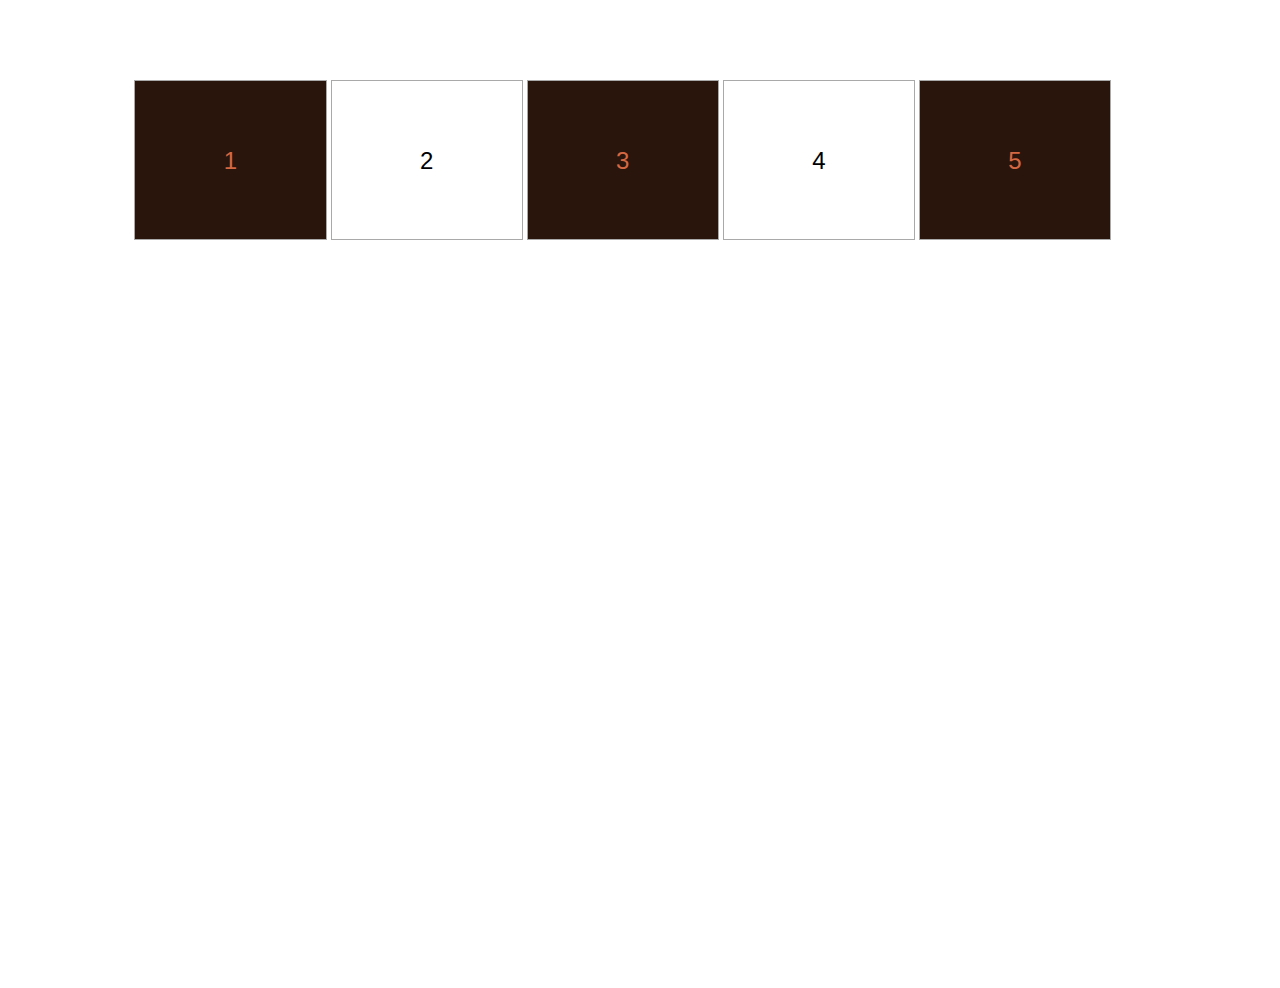
<file: 2-variables-in-css/index.html>
<!DOCTYPE html>
<html lang="en">

<head>
  <meta charset="UTF-8">
  <meta name="viewport" content="width=device-width, initial-scale=1.0">
  <meta name="author" content="Christine Campbell">
  <meta http-equiv="X-UA-Compatible" content="ie=edge">
  <title>Variables in CSS</title>
  <link rel="stylesheet" href="css/style.css">
</head>

<body>
  <ul>
    <li>1</li>
    <li>2</li>
    <li>3</li>
    <li>4</li>
    <li>5</li>
  </ul>

</body>

</html>
</file>
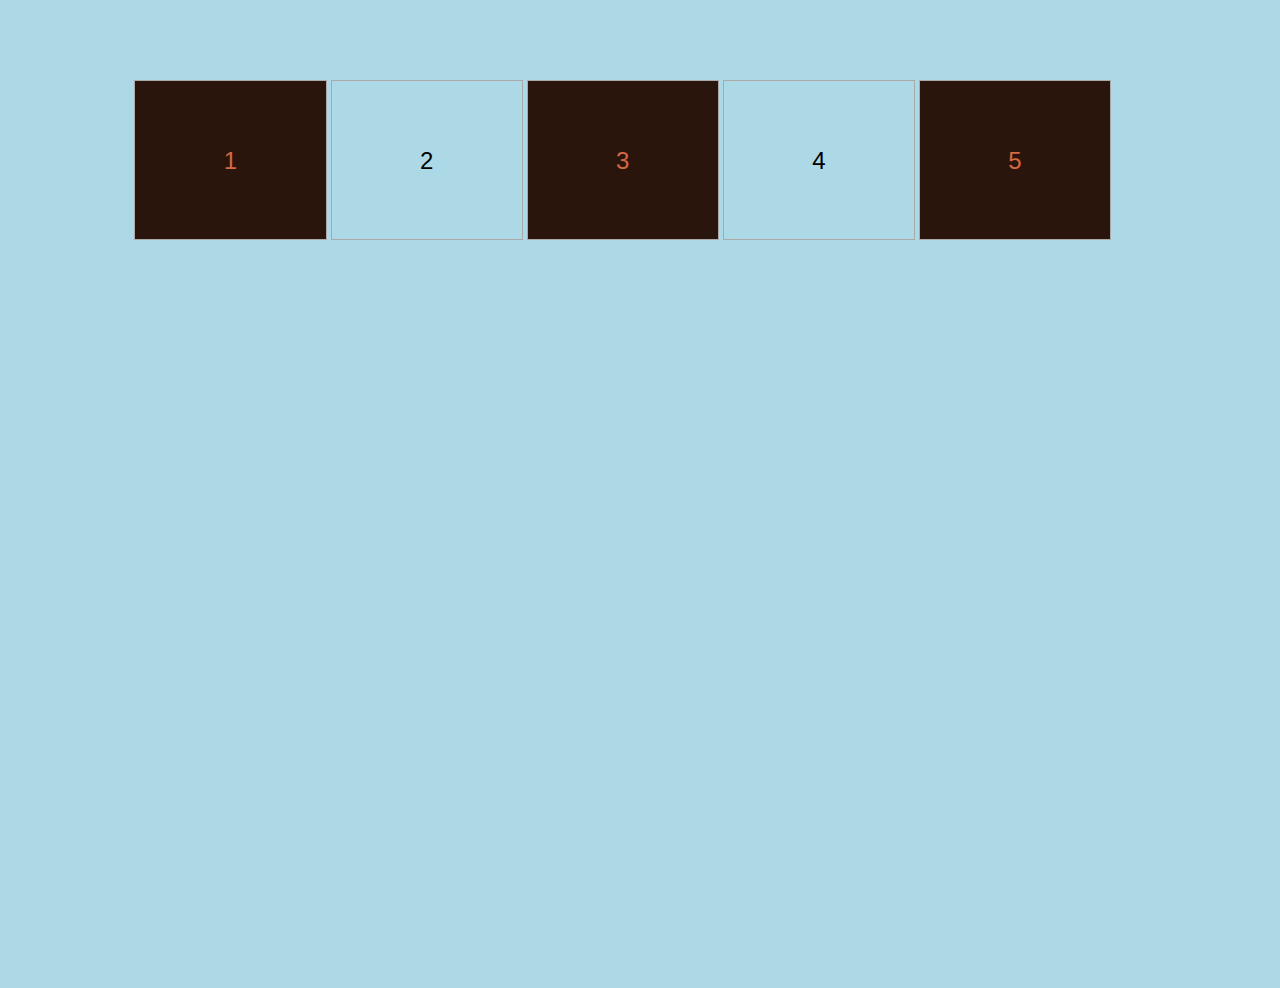
<file: 3-media-queries/index.html>
<!DOCTYPE html>
<html lang="en">

<head>
  <meta charset="UTF-8">
  <meta name="viewport" content="width=device-width, initial-scale=1.0">
  <meta name="author" content="Christine Campbell">
  <meta http-equiv="X-UA-Compatible" content="ie=edge">
  <title>Media queries</title>
  <link rel="stylesheet" href="css/style.css">
</head>

<body>
  <ul>
    <li>1</li>
    <li>2</li>
    <li>3</li>
    <li>4</li>
    <li>5</li>
  </ul>

</body>

</html>
</file>
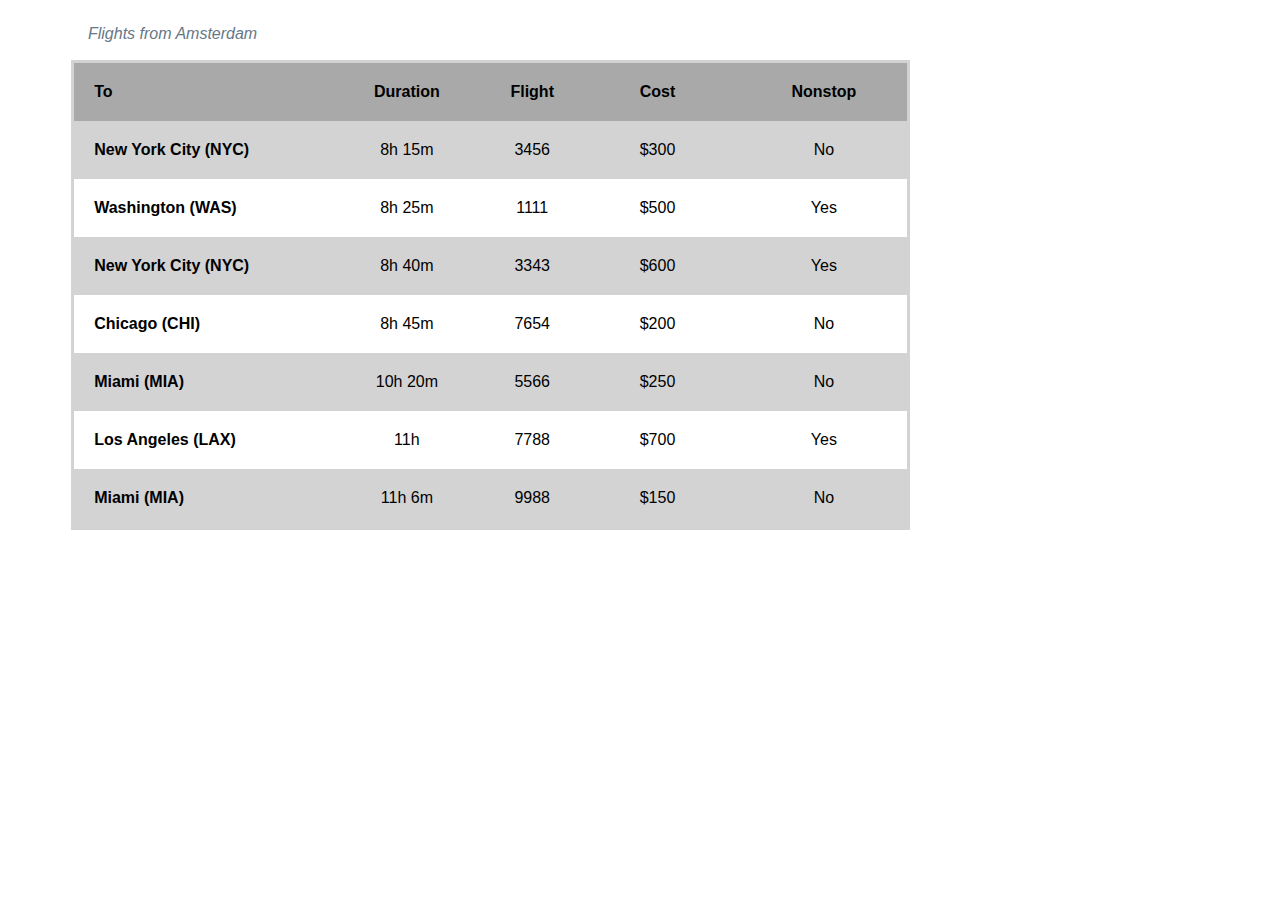
<file: 4-tabular-data/index.html>
<!DOCTYPE html>
<html lang="en">

<head>
    <meta charset="UTF-8">
    <meta name="viewport" content="width=device-width, initial-scale=1.0">
    <meta http-equiv="X-UA-Compatible" content="ie=edge">
    <title>Tabular Data</title>
    <link rel="stylesheet" href = "css/style.css">
</head>

<body>
    <div class="container">
        <table>
            <caption>Flights from Amsterdam</caption>
            <thead>
                <tr>
                    <th scope="col">To</th>
                    <th scope="col">Duration</th>
                    <th scope="col">Flight</th>
                    <th scope="col">Cost</th>
                    <th scope="col">Nonstop</th>
                </tr>
            </thead>
            <tbody>
                <tr>
                    <th scope="row">
                        New York City (NYC)
                    </th>
                    <td>
                        8h 15m
                    </td>
                    <td>
                        3456
                    </td>
                    <td>
                        $300
                    </td>
                    <td>
                        No
                    </td>
                </tr>
                <tr>
                    <th scope="row">
                        Washington (WAS)
                    </th>
                    <td>
                        8h 25m
                    </td>
                    <td>
                        1111
                    </td>
                    <td>
                        $500
                    </td>
                    <td>
                        Yes
                    </td>
                </tr>
                <tr>
                    <th scope="row">
                        New York City (NYC)</th>
                    <td>
                        8h 40m
                    </td>
                    <td>
                        3343
                    </td>
                    <td>
                        $600
                    </td>
                    <td>
                        Yes
                    </td>
                </tr>
                <tr>
                    <th scope="row">
                        Chicago (CHI)
                    </th>
                    <td>
                        8h 45m
                    </td>
                    <td>
                        7654
                    </td>
                    <td>
                        $200
                    </td>
                    <td>
                        No
                    </td>
                </tr>
                <tr>
                    <th scope="row">
                        Miami (MIA)
                    </th>
                    <td>
                        10h 20m
                    </td>
                    <td>
                        5566
                    </td>
                    <td>
                        $250
                    </td>
                    <td>
                        No
                    </td>
                </tr>
                <tr>
                    <th scope="row">
                        Los Angeles (LAX)
                    </th>
                    <td>
                        11h
                    </td>
                    <td>
                        7788
                    </td>
                    <td>
                        $700
                    </td>
                    <td>
                        Yes
                    </td>
                </tr>
                <tr>
                    <th scope="row">
                        Miami (MIA)
                    </th>
                    <td>
                        11h 6m
                    </td>
                    <td>
                        9988
                    </td>
                    <td>
                        $150
                    </td>
                    <td>
                        No
                    </td>
                </tr>

            <tbody>
        </table>

    </div>
</body>

</html>
</file>
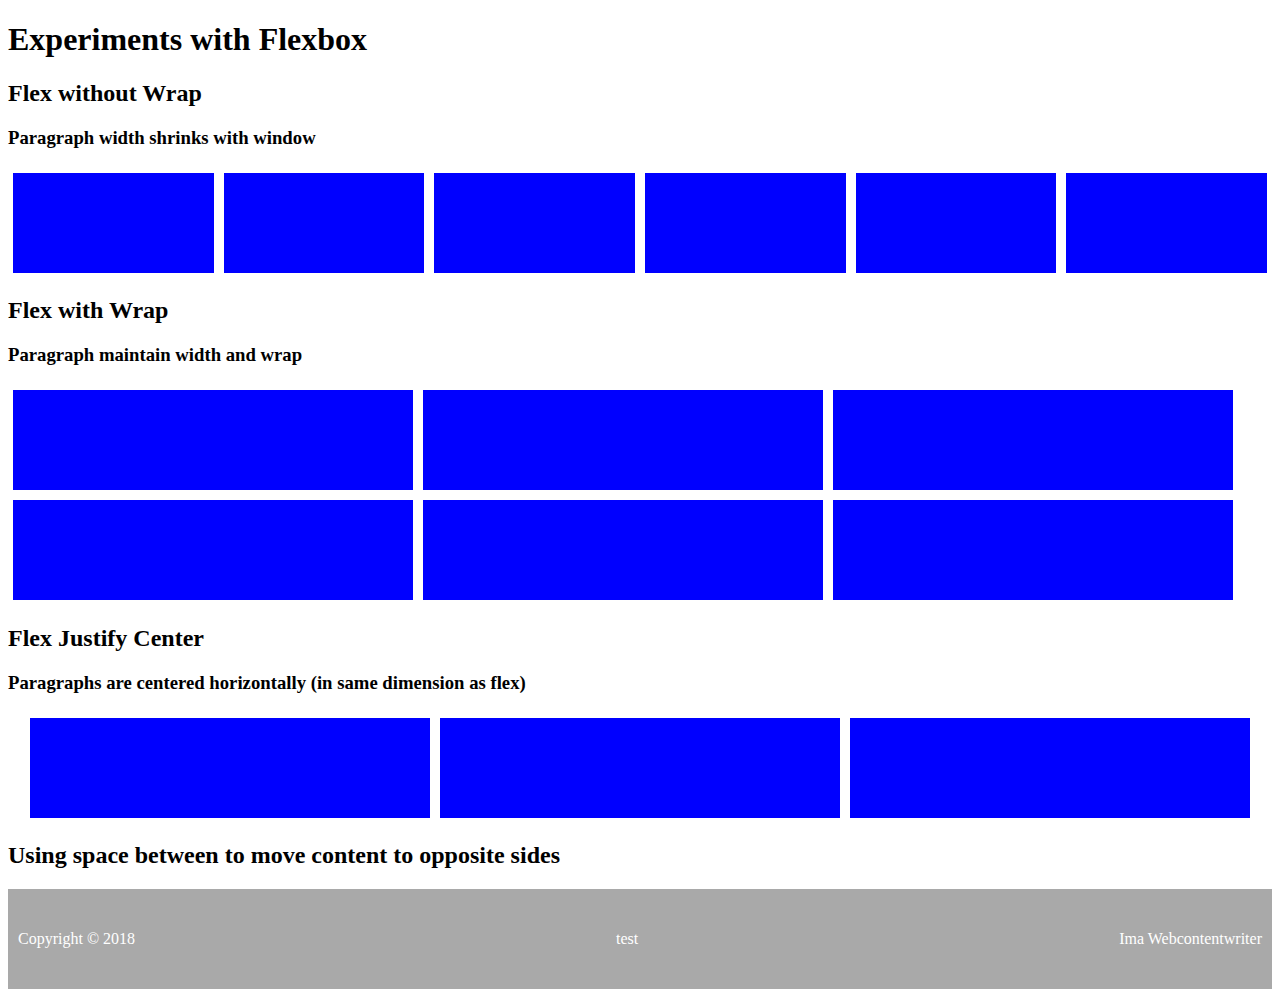
<file: 5-flexbox-layout/index.html>
<!DOCTYPE html>
<html lang="en">

<head>
  <meta charset="UTF-8">
  <meta name="viewport" content="width=device-width, initial-scale=1.0">
  <meta http-equiv="X-UA-Compatible" content="ie=edge">
  <title>Flexbox</title>
  <link rel="stylesheet" href="css/style.css">
</head>

<body>
  <h1>Experiments with Flexbox</h1>
  <section>
    <h2>Flex without Wrap</h2>
    <h3>Paragraph width shrinks with window</h3>
    <div class="flex-nowrap">
      <p></p>
      <p></p>
      <p></p>
      <p></p>
      <p></p>
      <p></p>
    </div>
  </section>

  <section>
    <h2>Flex with Wrap</h2>
    <h3>Paragraph maintain width and wrap</h3>
    <div class="flex-wrap">
      <p></p>
      <p></p>
      <p></p>
      <p></p>
      <p></p>
      <p></p>
    </div>
  </section>

  <section>
    <h2>Flex Justify Center</h2>
    <h3>Paragraphs are centered horizontally (in same dimension as flex)</h3>
    <div class="flex-center">
      <p></p>
      <p></p>
      <p></p>
    </div>
  </section>

 
  <h2>Using space between to move content to opposite sides</h2>
  <footer>
    <ul class="copyright">
      <li>Copyright &copy; 2018</li>
      <li>test</li>
      <li> Ima Webcontentwriter</li>
    </ul>
  </footer>
</body>

</html>
</file>
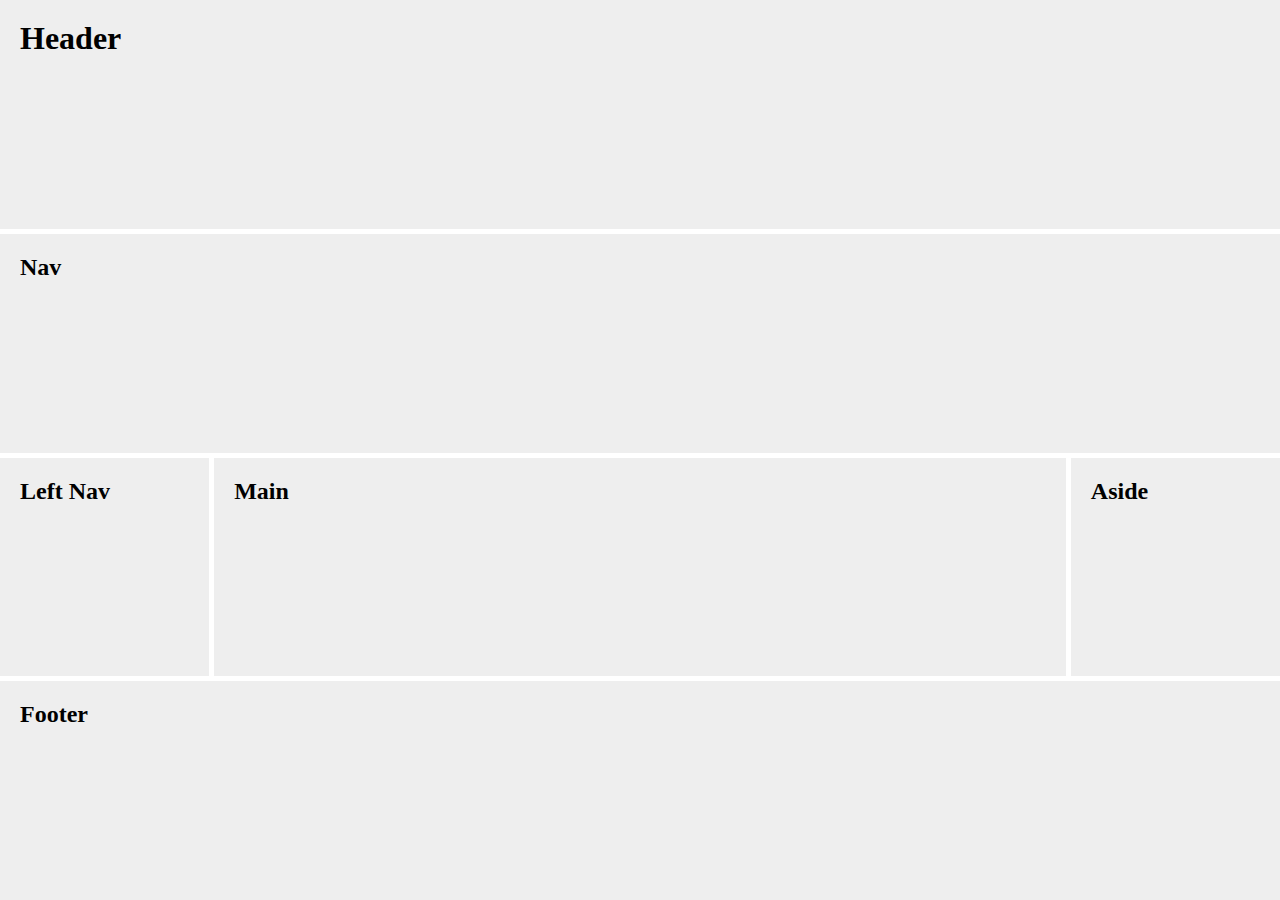
<file: 6-grid-layout/index.html>
<!DOCTYPE html>
<html lang="en">

<head>
  <meta charset="UTF-8">
  <title>Grid Layout</title>
  <meta name="viewport" content="width=device-width, initial-scale=1.0">
  <meta http-equiv="X-UA-Compatible" content="ie=edge">
  <link rel="stylesheet" href="css/style.css">
</head>
<body>
  <div class="container">
    <header class="header">
      <h1>Header</h1>
    </header>

    <nav id="nav">
      <h2>Nav</h2>
    </nav>

    <aside id="left-nav">
      <h2>Left Nav</h2>
    </aside>

    <section role="main">
      <h2>Main</h2>
      <div class="main-content">
      </div>
    </section>

    <aside>
      <h2>Aside</h2>
    </aside>

    <footer>
      <h2>Footer</h2>
    </footer>

  </div>
</body>

</html>
</file>
<file: 2-variables-in-css/css/style.css>
*  {
    box-sizing: border-box;
  }
  body {
      height: 100vh;
    }
    ul {
        width: 80%;
        height: 10rem;
         /*center horizontally */
        margin: 5rem auto;
        padding: 0;
        list-style-type:none;    
      }
      li {
        text-align: center;
        font-size: 24px;
        font-family: Arial, Helvetica, sans-serif;
        font-weight: 400;
        display: inline-block;
        height: 10rem;
        line-height: 10rem;
        width: 19%; 
        border: 1px solid darkgray;
      }
      :root {
        --odd-color: #d46843;
        --odd-bg-color:#2A150D;
  
        --even-color: white;
        --even-bg-color: black;
      }
      li:nth-child(even) {
        color: var(--even-color);
        color: var(--even-bg-color);
      }
      li:nth-child(odd) {
        color: var(--odd-color);
        background-color: var(--odd-bg-color);
      }
</file>
<file: 3-media-queries/css/style.css>
* {
    box-sizing: border-box;
  }
  body {
      height: 100vh;
  }
  ul {
    width: 80%;
    height: 10rem;
    margin: 5rem auto;
    padding: 0;
    list-style-type:none;    
  }
  li {
      text-align: center;
      font-size: 24px;
      font-family: Arial, Helvetica, sans-serif;
      font-weight: 400;
      height: 10rem;
      line-height: 10rem;
      border: 1px solid darkgray;
    }
    @media only screen and (min-width: 700px) {
        body {
          background-color: lightblue;
        }
      }
      li {
        width: 19%;
        display: inline-block;
      }
      :root {
        --odd-color: #d46843;
        --odd-bg-color:#2A150D;
  
        --even-color: white;
        --even-bg-color: black;
      }
      li:nth-child(even) {
        color: var(--even-color);
        color: var(--even-bg-color);
      }
      li:nth-child(odd) {
        color: var(--odd-color);
        background-color: var(--odd-bg-color);
      }
</file>
<file: 4-tabular-data/css/style.css>
.container {
    padding: 0px 5%;
    width: 70%;
    overflow-x:auto;
  }
  table {
    /* more control */
    border-collapse: collapse;
    table-layout: fixed; 
    background-color: darkgray; 
    border: 3px solid lightgray;
    font-family: 'Gill Sans', 'Gill Sans MT', Calibri, 'Trebuchet MS', sans-serif;
  }
  caption {
    padding: 2%;
    font-style: italic;
    caption-side: top;
    color: #678;
    text-align: left;
    /* letter-spacing: 1px; */
  }
  thead th:nth-child(1) {
    width: 30%;
    text-align:left;
}

thead th:nth-child(2) {
  width: 20%;
}

thead th:nth-child(3) {
  width: 10%;
}

thead th:nth-child(4) {
  width: 20%;
}

thead th:nth-child(5) {
  width: 20%;
}
tbody th:nth-child(1){
  text-align:left;
}
tbody td {
    text-align: center;
 }
 th, td {
    padding: 20px;
  }
  tbody tr:nth-child(odd) {
    background-color: lightgray;
  }
  
  tbody tr:nth-child(even) {
    background-color: white;
  }
</file>
<file: 5-flexbox-layout/css/style.css>
p {
  height: 100px;
  width: 400px;
  background-color: blue;
  margin: 5px 5px;
}

ul.copyright {
  padding: 0 10px;
  list-style-type: none;
  height: 100%;
  display: flex;
  justify-content: space-between;
  align-items: center;  
}

footer {
  background-color: darkgray;
  color: white;
  height: 100px;
}

.flex-nowrap {
  display: flex;
}

.flex-wrap {
  display: flex;
  flex-wrap: wrap;
}

.flex-center {
  display: flex;
  justify-content: center;
}
</file>
<file: 6-grid-layout/css/style.css>
* {
    box-sizing: border-box;
    padding: 0;
    margin: 0;
  }

  html,body {
    height: 100vh;
  }
  .container {
    display: grid;
    grid-template-columns: 1fr;
    grid-gap: 5px;
    height: 100%;
  }
  .container>* {
    background: #eeeeee;
  }
  .container>header,
  nav,
  aside,
  section,
  footer {
    padding: 20px;
  }
  @media only screen and (min-width: 600px) {
    .container {
      grid-template-columns: repeat(6, 1fr);
    }
 
    .container header,
    .container nav,
    .container footer {
      grid-column: span 6;
    }
 
    .container section {
      grid-column: span 4;
    }
  }
</file>
